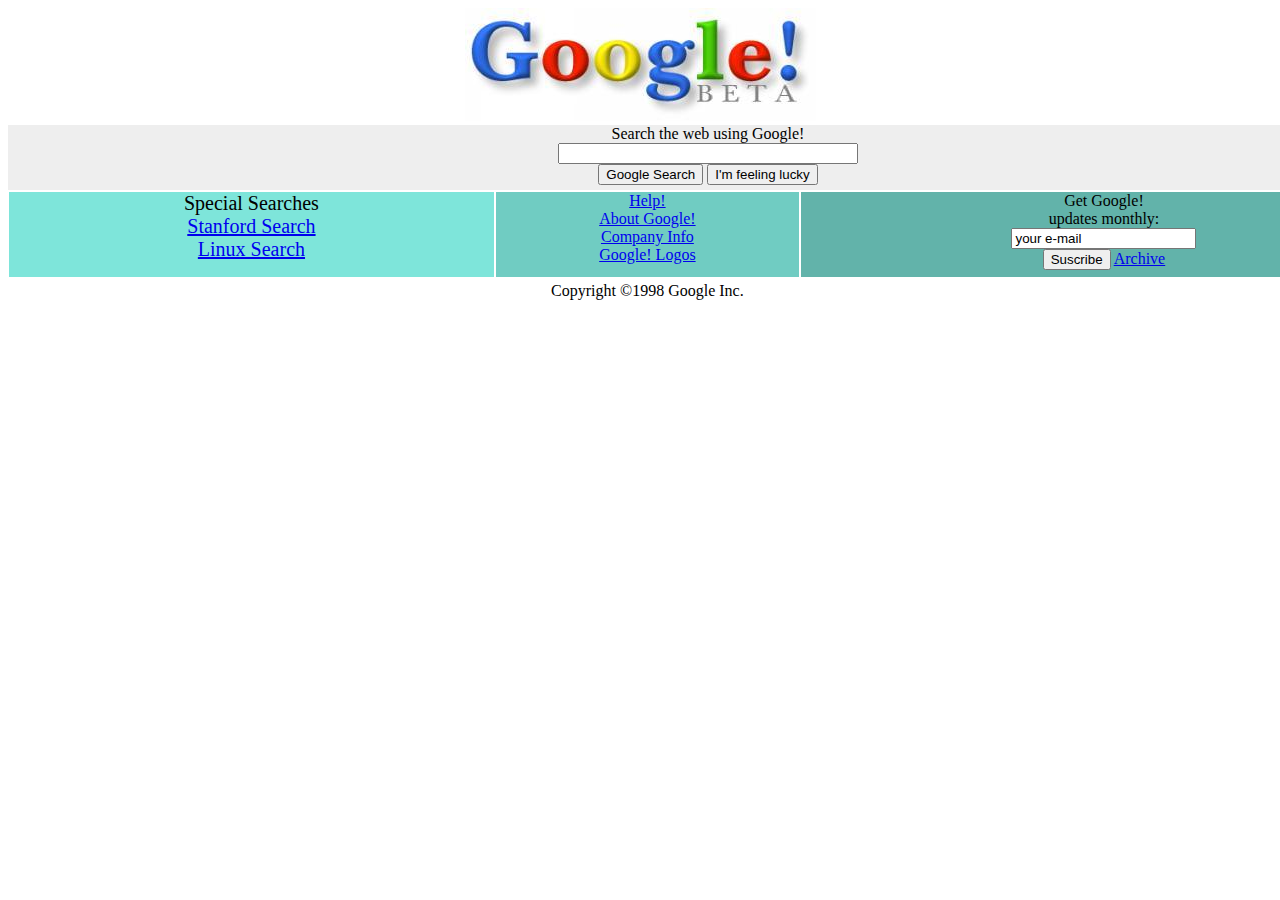
<file: google beta/index.html>
<!DOCTYPE html>
<html lang="en">
  <head>
    <meta charset="UTF-8" />
    <meta http-equiv="X-UA-Compatible" content="IE=edge" />
    <meta name="viewport" content="width=device-width, initial-scale=1.0" />
    <link type="text/css" rel="stylesheet" href="style.css" />
    <title>Google</title>
  </head>
  <body>
    
       <img src="google.jpg" alt="google">
        <section>
        <form id="bir">
          <label  for="search">Search the web using Google!</label><br>
          <input type="search" id="search" name="search"><br>
          <input type="button" onclick="window.location.href = 'https://web.archive.org/web/20001207080700/http://www.google.com/search?q=';" value="Google Search"/>
          
         <input type="button" onclick="window.location.href = 'https://web.archive.org/web/20111013143216/http://www.google.com/webhp?sa=I%27m+feeling+lucky';" value="I'm feeling lucky"/>
         
        </form>
      
     
      <div class="container">
      <div class="one">
        Special Searches <br>
          <a
            href="https://web.archive.org/web/19981202230410/http://www.google.com/stanford"
            >Stanford Search</a><br />
          <a
            href="https://web.archive.org/web/19981202230410/http://www.google.com/linux"
            >Linux Search</a><br />

        </div>
        
       <div class="two">
         
          <a href="https://web.archive.org/web/19990221212930if_/http://www.google.com/help.html">Help!</a><br/>
          <a href="https://web.archive.org/web/19990427105230if_/http://www.google.com/about.html"> About Google!</a><br/>
          <a href="https://web.archive.org/web/19990221202430if_/http://www.google.com/company.html">Company Info</a><br/>
          <a href="https://web.archive.org/web/19990224043535if_/http://www.google.com/stickers.html">Google! Logos</a><br><br>
          Copyright ©1998 Google Inc.
         </div>
       
       <div class="three">
        <form >
          Get Google! <br> updates monthly:
          <label for="search"></label><br>
          <input type="search" id="search2" placeholder="your e-mail"name="search2"><br>
         <button>Suscribe</button>
         <a href="https://web.archive.org/web/19990116224431/http://www.findmail.com/list/google-friends">Archive</a>
        </form>
      </div>
    </div>
  </section>
  </body>
</html>
</file>
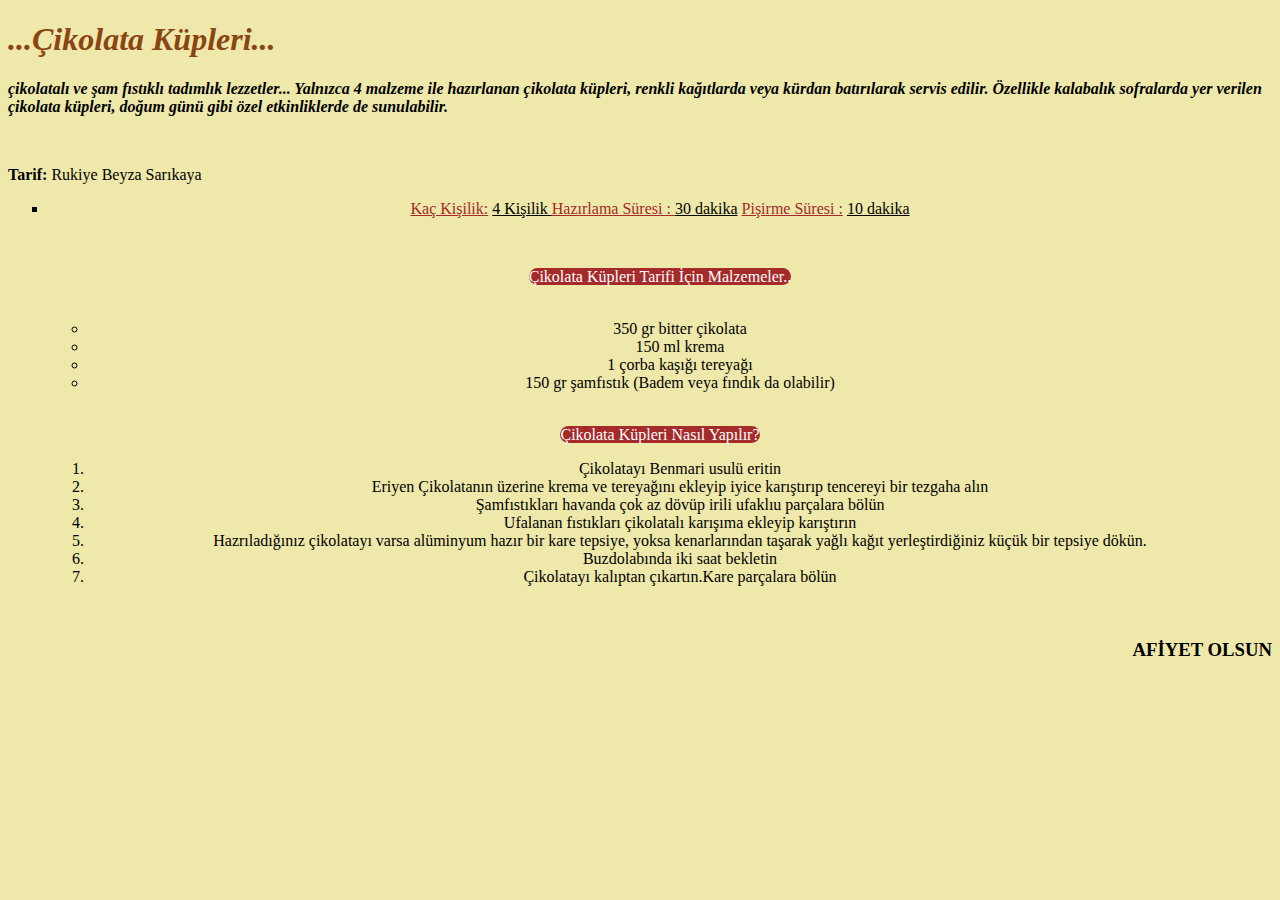
<file: Html Final Task/index.html>
<!DOCTYPE html>
<html lang="tr">
<head>
    <meta charset="UTF-8">
    <meta http-equiv="X-UA-Compatible" content="IE=edge">
    <meta name="viewport" content="width=device-width, initial-scale=1.0">
    <title>Çikolatalı Küp Tarifi</title>

</head>
<body style="background-color:#EEE8AA">

<h1 style="color:saddlebrown;"><em>...Çikolata Küpleri...</em></h1>
<p><em><strong>
    çikolatalı ve şam fıstıklı tadımlık lezzetler... Yalnızca 4 malzeme ile hazırlanan çikolata küpleri, renkli kağıtlarda veya kürdan batırılarak servis edilir. Özellikle kalabalık sofralarda yer verilen çikolata küpleri, doğum günü gibi özel etkinliklerde de sunulabilir.
</strong></em></p>
<br>
<p><strong>Tarif:</strong> Rukiye Beyza Sarıkaya</p>

<ul type="square">
   <li>
       <p style="text-align:center; color:brown;"><u>Kaç Kişilik:</u>
        <u style="color:black">4 Kişilik </u> <u> Hazırlama Süresi : </u> <u style="color:black">30 dakika</u> <u>Pişirme Süresi :</u> <u style="color:black">10 dakika</u></p>
    </li>

    <br>
    <section>
        <article>
   <p style="text-align:center"> <a style="text-align: center; background-color: brown; color:white; border-radius: 10px;">Çikolata Küpleri Tarifi İçin Malzemeler..</a></p>
    <br>
    <ul style="text-align:center;">
        <li>350 gr bitter çikolata</li>
        <li>150 ml krema</li>
        <li>1 çorba kaşığı tereyağı</li>
        <li>150 gr şamfıstık (Badem veya fındık da olabilir)</li>
    </ul>
</article>
    <br>
    <article>
    <p style="text-align:center"> <a style="text-align: center; background-color: brown; color:white; border-radius: 10px;">Çikolata Küpleri Nasıl Yapılır?</a></p>
    
    <ol style="text-align: center;">
        <li>Çikolatayı Benmari usulü eritin</li>
        <li>Eriyen Çikolatanın üzerine krema ve tereyağını ekleyip iyice karıştırıp tencereyi bir tezgaha alın</li>
        <li>Şamfıstıkları havanda çok az dövüp irili ufaklıu parçalara bölün</li>
        <li>Ufalanan fıstıkları çikolatalı karışıma ekleyip karıştırın</li>
        <li>Hazrıladığınız çikolatayı varsa alüminyum hazır bir kare tepsiye, yoksa kenarlarından taşarak yağlı kağıt yerleştirdiğiniz küçük bir tepsiye dökün.</li>
        <li>Buzdolabında iki saat bekletin</li>
        <li>Çikolatayı kalıptan çıkartın.Kare parçalara bölün</li>
    </p>
    </ol>
</article>

</section>
<br>
<footer>

    <h3 style="text-align:end">AFİYET OLSUN</h3>

</footer>
</ul>
</body>
</html>
</file>
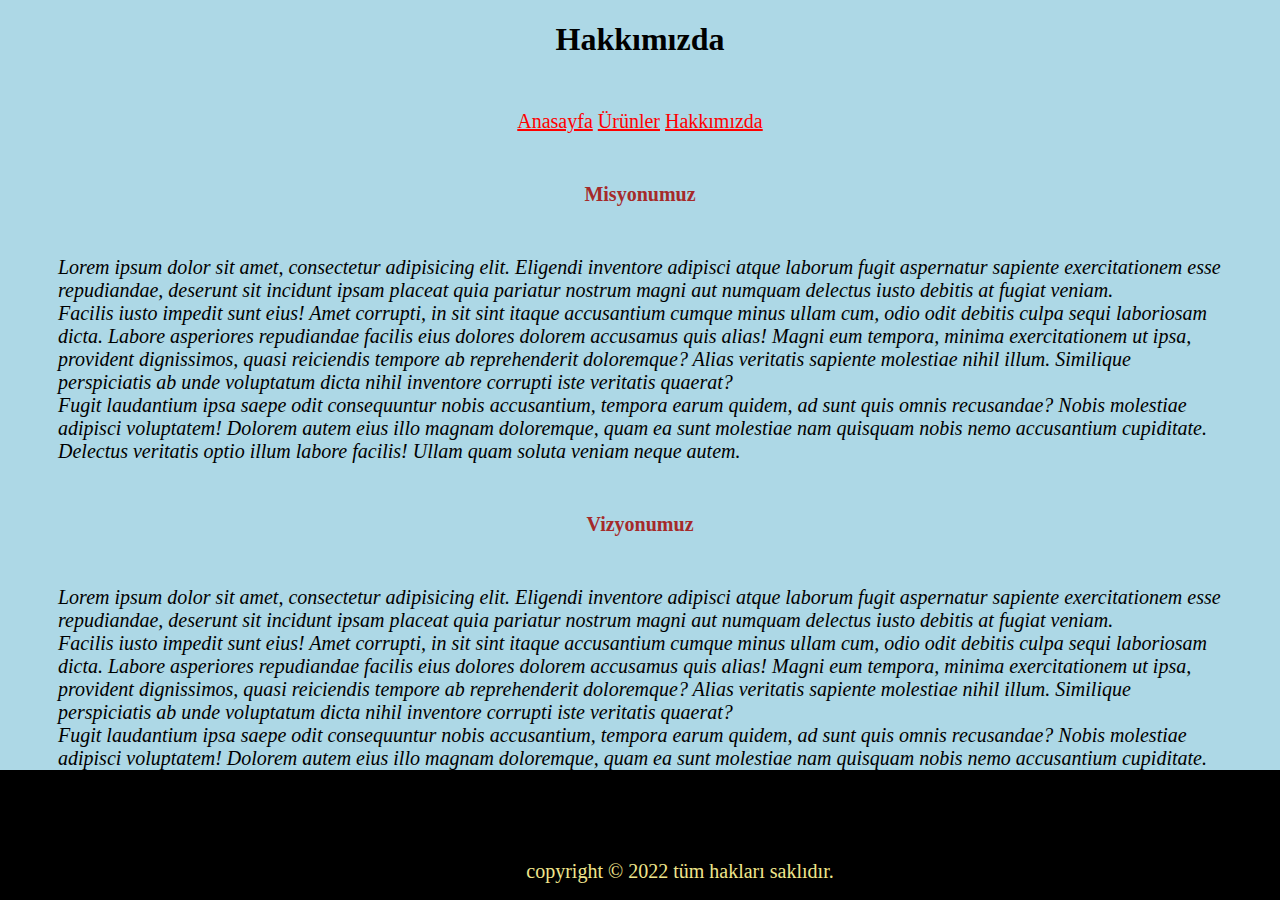
<file: css_sample/about.html>
<!DOCTYPE html>
<html lang="tr">
<head>
    <meta charset="UTF-8">
    <meta http-equiv="X-UA-Compatible" content="IE=edge">
    <meta name="viewport" content="width=device-width, initial-scale=1.0">
    <title>Hakkımızda</title>
    <link rel="stylesheet" href="style.css">
    </link>
</head>
<body>

<h1 style="text-align:center;"> Hakkımızda </h1>
<p style="text-align:center;"><a href="index.html">Anasayfa</a>
<a href="products.html">Ürünler</a>
<a href="about.html">Hakkımızda</a></p>
<section>
    <article>
        <h3 style="text-align: center; font-size: 20px; color: brown;">Misyonumuz</h3>
        <p><em>Lorem ipsum dolor sit amet, consectetur adipisicing elit. Eligendi inventore adipisci atque laborum fugit aspernatur sapiente exercitationem esse repudiandae, deserunt sit incidunt ipsam placeat quia pariatur nostrum magni aut numquam delectus iusto debitis at fugiat veniam.<br> Facilis iusto impedit sunt eius! Amet corrupti, in sit sint itaque accusantium cumque minus ullam cum, odio odit debitis culpa sequi laboriosam dicta. Labore asperiores repudiandae facilis eius dolores dolorem accusamus quis alias! Magni eum tempora, minima exercitationem ut ipsa, provident dignissimos, quasi reiciendis tempore ab reprehenderit doloremque? Alias veritatis sapiente molestiae nihil illum. Similique perspiciatis ab unde voluptatum dicta nihil inventore corrupti iste veritatis quaerat? <br> Fugit laudantium ipsa saepe odit consequuntur nobis accusantium, tempora earum quidem, ad sunt quis omnis recusandae? Nobis molestiae adipisci voluptatem! Dolorem autem eius illo magnam doloremque, quam ea sunt molestiae nam quisquam nobis nemo accusantium cupiditate. Delectus veritatis optio illum labore facilis! Ullam quam soluta veniam neque autem.</em></p>
    </article>
    <article>
        <h3 style="text-align: center; font-size: 20px; color: brown;">Vizyonumuz</h3>
        <p><em>Lorem ipsum dolor sit amet, consectetur adipisicing elit. Eligendi inventore adipisci atque laborum fugit aspernatur sapiente exercitationem esse repudiandae, deserunt sit incidunt ipsam placeat quia pariatur nostrum magni aut numquam delectus iusto debitis at fugiat veniam.<br> Facilis iusto impedit sunt eius! Amet corrupti, in sit sint itaque accusantium cumque minus ullam cum, odio odit debitis culpa sequi laboriosam dicta. Labore asperiores repudiandae facilis eius dolores dolorem accusamus quis alias! Magni eum tempora, minima exercitationem ut ipsa, provident dignissimos, quasi reiciendis tempore ab reprehenderit doloremque? Alias veritatis sapiente molestiae nihil illum. Similique perspiciatis ab unde voluptatum dicta nihil inventore corrupti iste veritatis quaerat? <br> Fugit laudantium ipsa saepe odit consequuntur nobis accusantium, tempora earum quidem, ad sunt quis omnis recusandae? Nobis molestiae adipisci voluptatem! Dolorem autem eius illo magnam doloremque, quam ea sunt molestiae nam quisquam nobis nemo accusantium cupiditate. Delectus veritatis optio illum labore facilis! Ullam quam soluta veniam neque autem.</em></p>
    
    </article>
</section>
<footer style="  position: fixed;
bottom: 0px;
left: 0px;
width: 100%;
height: 50px;
padding:40px;
background-color: #000;
color:khaki;">
 <p style="text-align: center;">copyright © 2022 tüm hakları saklıdır.</p>
</footer>
</body>
</html>
</file>
<file: google beta/style.css>
body{
  text-align: center;
}
::placeholder { 
  color: black;
  
}
#bir{
  display: inline-block;
  background-color: #EEEEEE;
  height: 65px;
  width: 1400px;
}
.container{
  display: flex;
    height: 170px;
    width: 1400px;
    margin:1px auto;
  }
#search{
  width: 300px; 
  
}
div {
    display: inline-block;
    height: 100px;
    width: 400px;
    margin:1px;
}
.one {
  font-size: 20px;
  background-color:#7EE5DA ;
  width: 40%;
  height: 50%;
  margin:1px;
}

.two {
  background-color: #70CCC2;
  width: 25%;
  height: 50%;
  margin:1px;
}
.three {
  background-color: #62B3AA;
  width: 50%;
  height: 50%;
  margin:1px;
}
</file>
<file: css_sample/style.css>
body {
    background-color: lightblue;
  }

p{
    font-family: 'Koulen', cursive;
    font-size: 20px;
    margin: 20px;
    padding: 30px;
}

a{
    text-align: center;
    position:relative;
}

a:link {
    color: red;
  }
  
  /* visited link */
  a:visited {
    color: black;
  }
  
  /* mouse over link */
  a:hover {
    color: hotpink;
  }
  
  /* selected link */
  a:active {
    color: blue;
  }
</file>
